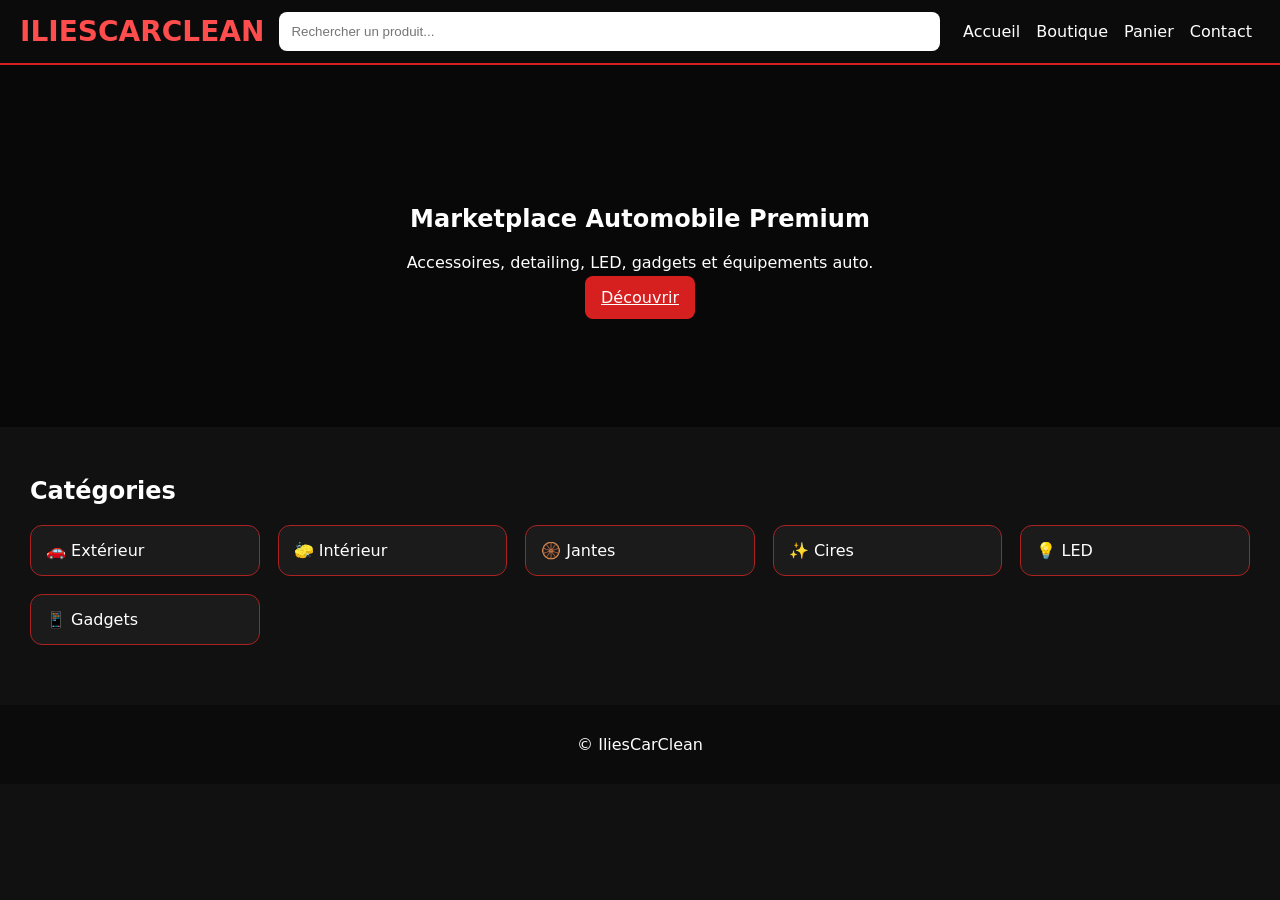
<file: index.html>
<!doctype html><html><head><meta charset='utf-8'><title>IliesCarClean</title><link rel='stylesheet' href='style.css'></head><body>
<div class='top'><div class='logo'>ILIESCARCLEAN</div><input class='search' placeholder='Rechercher un produit...'><nav><a href='index.html'>Accueil</a><a href='shop.html'>Boutique</a><a href='cart.html'>Panier</a><a href='contact.html'>Contact</a></nav></div>
<section class='hero'><h1>Marketplace Automobile Premium</h1><p>Accessoires, detailing, LED, gadgets et équipements auto.</p><a class='btn' href='shop.html'>Découvrir</a></section>
<div class='wrap'><h2>Catégories</h2><div class='grid'>
<div class='card'>🚗 Extérieur</div><div class='card'>🧽 Intérieur</div><div class='card'>🛞 Jantes</div><div class='card'>✨ Cires</div><div class='card'>💡 LED</div><div class='card'>📱 Gadgets</div>
</div></div><footer>© IliesCarClean</footer></body></html>
</file>
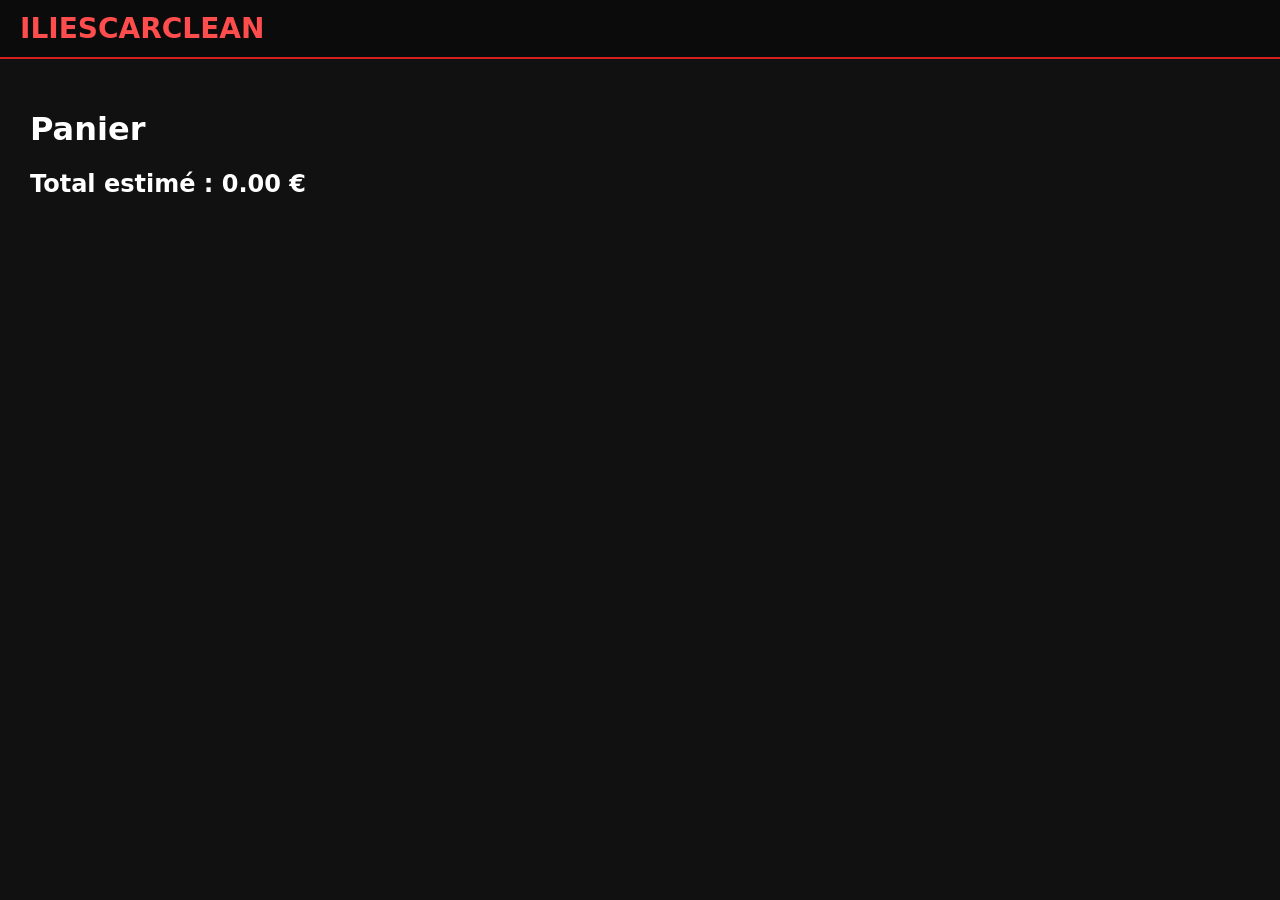
<file: cart.html>
<!doctype html><html><head><meta charset='utf-8'><title>Panier</title><link rel='stylesheet' href='style.css'></head><body>
<div class='top'><div class='logo'>ILIESCARCLEAN</div></div>
<div class='wrap'><h1>Panier</h1><div id='list'></div><h2 id='total'></h2></div>
<script>
let c=JSON.parse(localStorage.getItem('cart')||'[]');
let t=0;
list.innerHTML=c.map((x,i)=>{t+=(9+x); return `<div class='card'>Produit Auto ${x} - ${(9+x)}.90 € <button onclick='del(${i})'>Supprimer</button></div>`}).join('');
total.innerText='Total estimé : '+t.toFixed(2)+' €';
function del(i){c.splice(i,1);localStorage.setItem('cart',JSON.stringify(c));location.reload();}
</script></body></html>
</file>
<file: style.css>
body{margin:0;font-family:system-ui;background:#111;color:#fff}
.top{display:flex;align-items:center;gap:15px;padding:12px 20px;background:#0b0b0b;border-bottom:2px solid #d61f1f;position:sticky;top:0}
.logo{font-size:28px;font-weight:700;color:#ff4d4d}
.search{flex:1;padding:12px;border-radius:8px;border:none}
nav a{color:#fff;text-decoration:none;margin:0 8px}
.hero{padding:120px 20px;text-align:center;background:linear-gradient(rgba(0,0,0,.55),rgba(0,0,0,.55)),url('https://images.unsplash.com/photo-1503376780353-7e6692767b70?w=1600');background-size:cover}
.btn,button{background:#d61f1f;color:white;border:none;padding:12px 16px;border-radius:8px;cursor:pointer}
.wrap{padding:30px}
.grid{display:grid;grid-template-columns:repeat(auto-fit,minmax(220px,1fr));gap:18px}
.card{background:#1b1b1b;border:1px solid #aa2222;border-radius:12px;padding:15px}
.product img{width:100%;height:180px;object-fit:cover;border-radius:8px}
.badge{background:#d61f1f;padding:4px 8px;border-radius:999px;font-size:12px}
footer{text-align:center;padding:30px;background:#0b0b0b;margin-top:30px}
</file>
